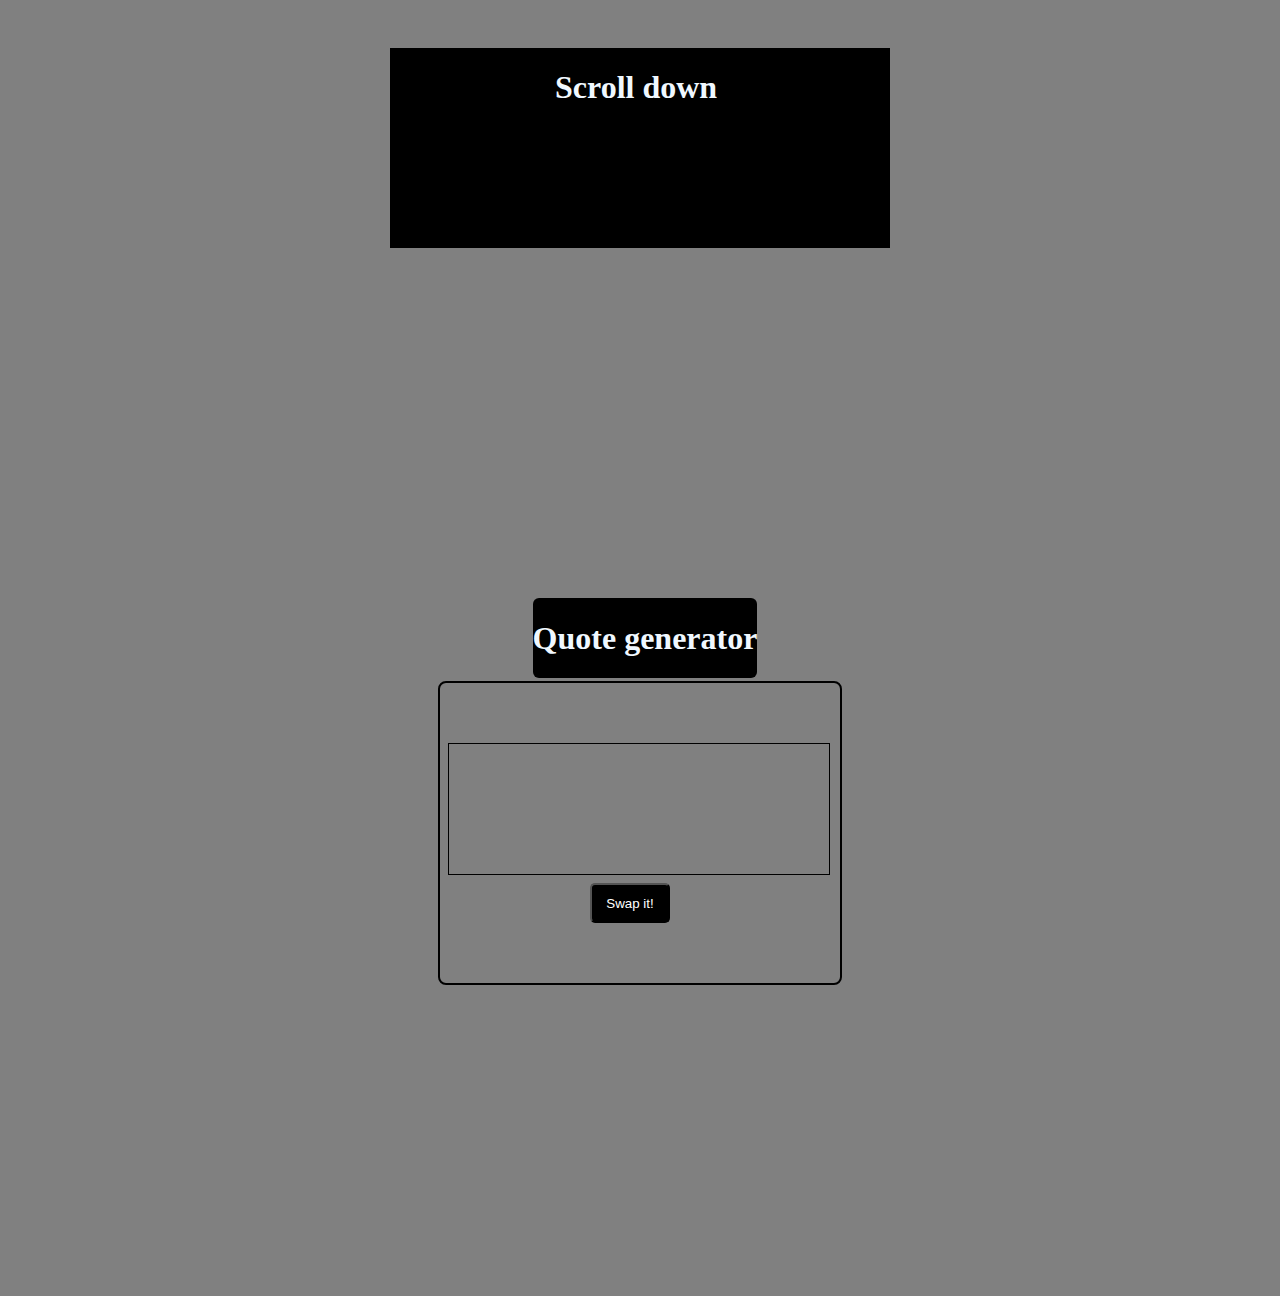
<file: fourth.html>
<!DOCTYPE html>
<html lang="en">
<head>
]
    <title>Document</title>
    <style>
        html{
            background-color: grey;
        }
            
body{
    display: flex;
    justify-content: center;
    align-items: center;
    height: 100vw;

   }
   #firstbox
   {
    color: aliceblue;
    background-color: black;
    border-radius: 6px;
    
    position: absolute;
    margin-left: 10px;
    margin-top: -20px;
   }
   #container
   { position: absolute;
    height: 300px;
    width: 400px;
    border: 2px solid;
    margin-top: 370px;
    border-radius: 8px;
   }
   #click
   {
    background-color: black;
    color: white;
    border-radius: 5px;
    position: absolute;
    margin-top: 200px;
    margin-left: 150px;
    height: 40px;
    width: 80px;
    animation: style 2s 1;
   }
   #quotation
   {
    position: absolute;
    height: 130px;
    width: 380px;
    border: 1px solid black;
    margin-left: 8px;
    margin-top: 60px;
    font-size: 25px;
    font-family: 'Segoe UI', Tahoma, Geneva, Verdana, sans-serif;
    color: white;
   }
   #scroll
   {
    position: absolute;
    height: 200px;
    width: 500px;
    background-color: black;
    color: aliceblue;
    margin-top: -1000px;
    border-color: aliceblue;
   }
   #sc
   {
    margin-left: 165px;
   }

    </style>
</head>
<body>
    <div id="scroll">
        <h1 id="sc">Scroll down</h1>
    </div>
    <div id="firstbox">

    
    <h1 id="first">
        Quote generator
    </h1>
</div>
    <div id="container">


        <div id="quotation"></div>
        <button id="click" onclick="doit()">Swap it!</button>
    </div>

    <script>


let btn=document.getElementById('click');
let quote=document.getElementById('quotation');
const quotes=[{
    quote:" Love all, trust a few, do wrong to none."
},{
    quote: "You call it madness, but I call it love."
}, {quote: " We can only learn to love by loving"},
{quote: "A life lived in love will never be dull."},{
    quote: "ife is the flower for which love is the honey"
}
   ];

function doit()
{
  let random=Math.floor(Math.random()*quotes.length);
  quote.innerText=quotes[random].quote;
}
    </script>
</body>
</html>
</file>
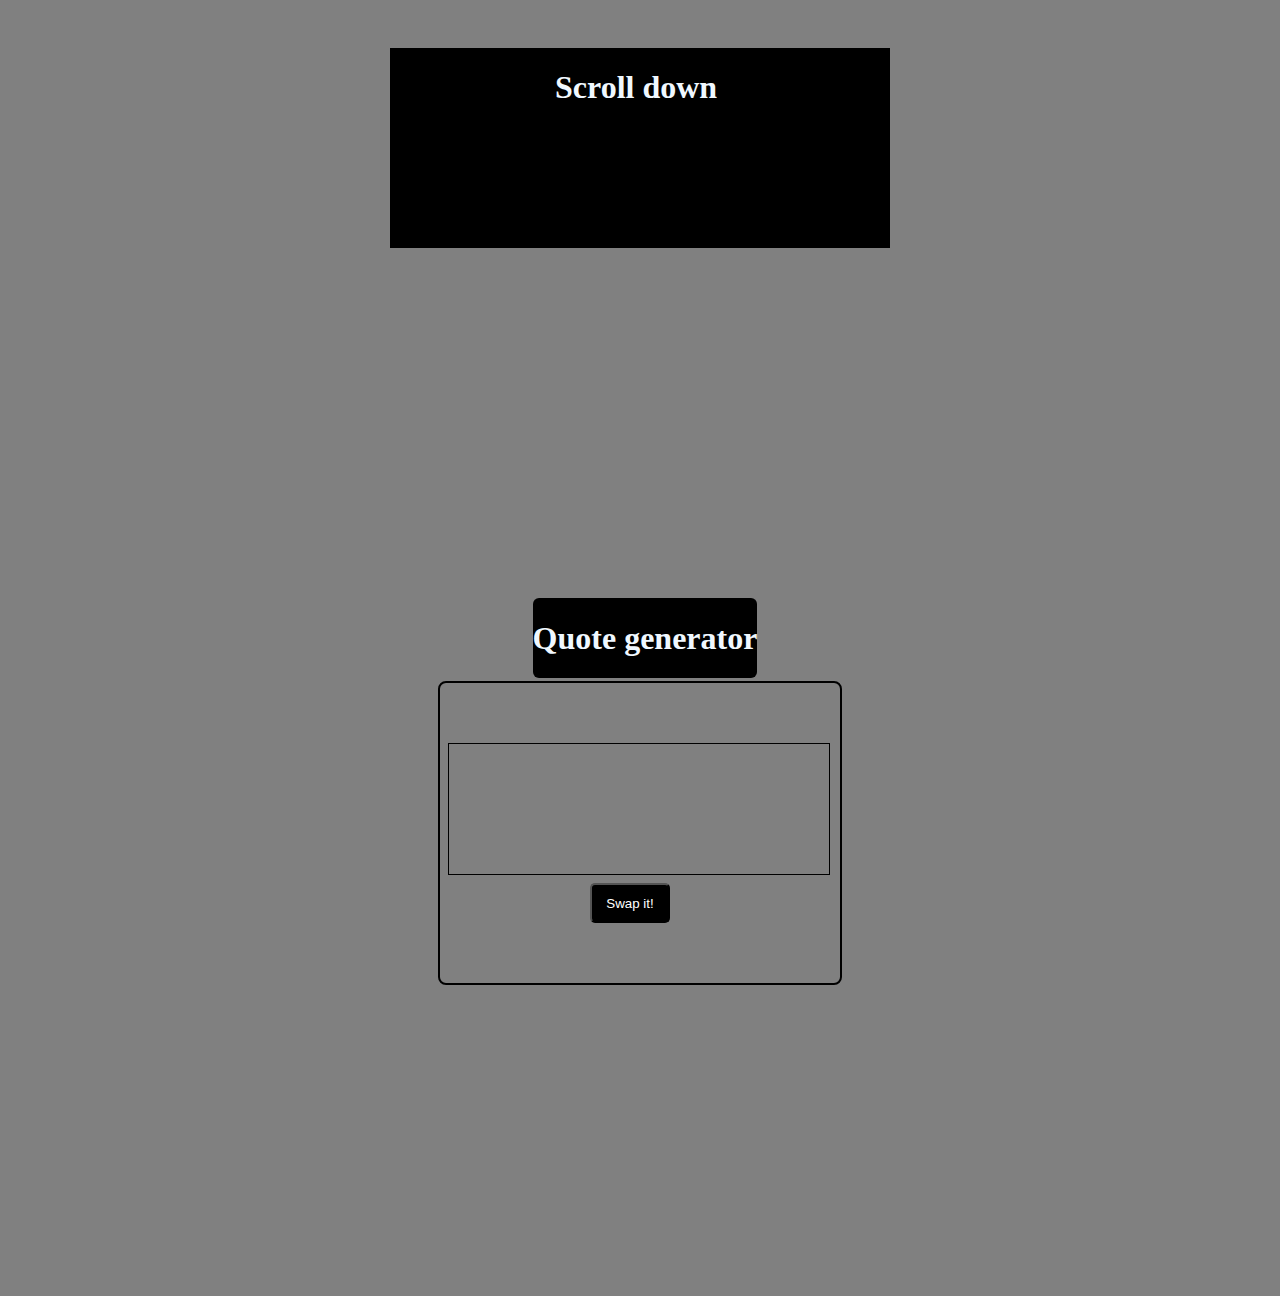
<file: second.html>
<!DOCTYPE html>
<html lang="en">
<head>
]
    <title>Document</title>
    <style>
        html{
            background-color: grey;
        }
            
body{
    display: flex;
    justify-content: center;
    align-items: center;
    height: 100vw;

   }
   #firstbox
   {
    color: aliceblue;
    background-color: black;
    border-radius: 6px;
    
    position: absolute;
    margin-left: 10px;
    margin-top: -20px;
   }
   #container
   { position: absolute;
    height: 300px;
    width: 400px;
    border: 2px solid;
    margin-top: 370px;
    border-radius: 8px;
   }
   #click
   {
    background-color: black;
    color: white;
    border-radius: 5px;
    position: absolute;
    margin-top: 200px;
    margin-left: 150px;
    height: 40px;
    width: 80px;
    animation: style 2s 1;
   }
   #quotation
   {
    position: absolute;
    height: 130px;
    width: 380px;
    border: 1px solid black;
    margin-left: 8px;
    margin-top: 60px;
    font-size: 25px;
    font-family: 'Segoe UI', Tahoma, Geneva, Verdana, sans-serif;
    color: white;
   }
   #scroll
   {
    position: absolute;
    height: 200px;
    width: 500px;
    background-color: black;
    color: aliceblue;
    margin-top: -1000px;
    border-color: aliceblue;
   }
   #sc
   {
    margin-left: 165px;
   }

    </style>
</head>
<body>
    <div id="scroll">
        <h1 id="sc">Scroll down</h1>
    </div>
    <div id="firstbox">

    
    <h1 id="first">
        Quote generator
    </h1>
</div>
    <div id="container">


        <div id="quotation"></div>
        <button id="click" onclick="doit()">Swap it!</button>
    </div>

    <script>


let btn=document.getElementById('click');
let quote=document.getElementById('quotation');
const quotes=[{
    quote:" The future belongs to those who believe in the beauty of their dreams. Shoyo Hinata from the anime Haikyuu!"
},{
    quote: "Human strength lies in the ability to change yourself. – Saitama from the anime One-Punch Man."
}, {quote: " A dropout will beat a genius through hard work.” –  Rock Lee from the anime Naruto."},
{quote: "Forgetting is like a wound. The wound may heal, but it has already left a scar. _LUFFY"},{
    quote: "Enjoy your life today. Yesterday is gone, and tomorrow might never come. – Takeshi"
},{ quote:"Never trust anyone too much; remember, the devil was once an angel – Kaneki from the anime Tokyo Ghoul."},
{ quote: "It’s painful when you get disappointed by the person you look up to. – Misaki Ayuzawa from the anime Kaichou wa Maid-sama!"},
{ quote: " Sometimes, we have to look beyond what we want and do what’s best. – Piccolo from the anime Dragon Ball Z"}
   ];

function doit()
{
  let random=Math.floor(Math.random()*quotes.length);
  quote.innerText=quotes[random].quote;
}
    </script>
</body>
</html>
</file>
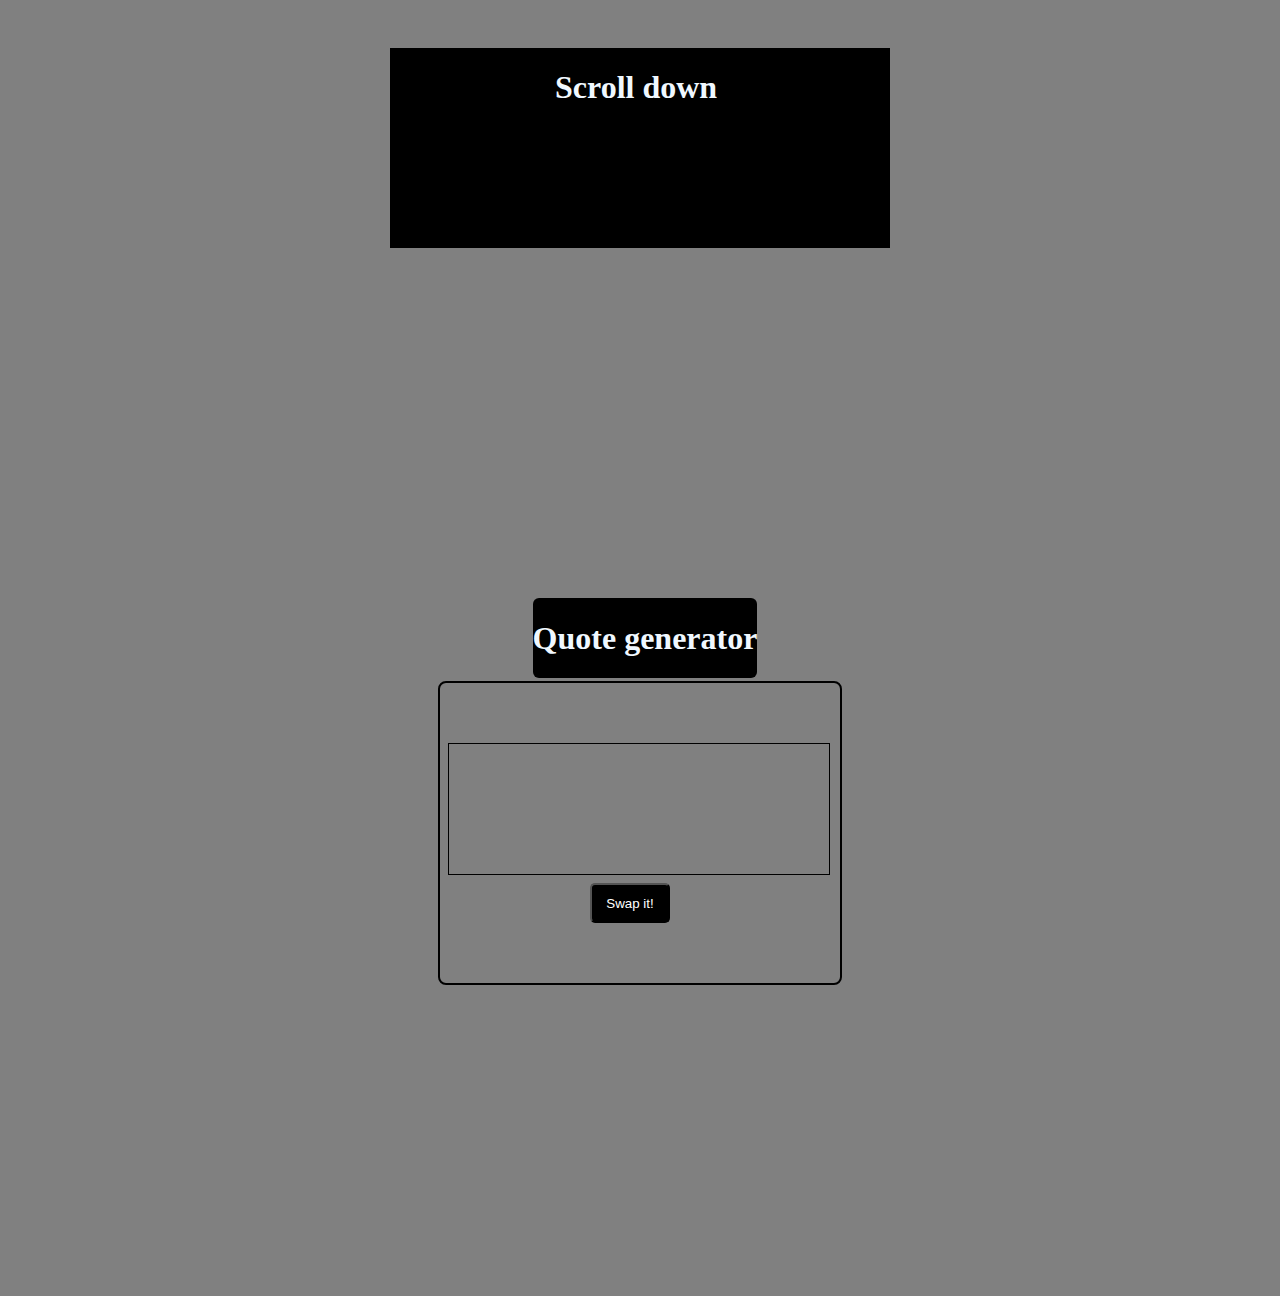
<file: third.html>
<!DOCTYPE html>
<html lang="en">
<head>
]
    <title>Document</title>
    <style>
        html{
            background-color: grey;
        }
            
body{
    display: flex;
    justify-content: center;
    align-items: center;
    height: 100vw;

   }
   #firstbox
   {
    color: aliceblue;
    background-color: black;
    border-radius: 6px;
    
    position: absolute;
    margin-left: 10px;
    margin-top: -20px;
   }
   #container
   { position: absolute;
    height: 300px;
    width: 400px;
    border: 2px solid;
    margin-top: 370px;
    border-radius: 8px;
   }
   #click
   {
    background-color: black;
    color: white;
    border-radius: 5px;
    position: absolute;
    margin-top: 200px;
    margin-left: 150px;
    height: 40px;
    width: 80px;
    animation: style 2s 1;
   }
   #quotation
   {
    position: absolute;
    height: 130px;
    width: 380px;
    border: 1px solid black;
    margin-left: 8px;
    margin-top: 60px;
    font-size: 25px;
    font-family: 'Segoe UI', Tahoma, Geneva, Verdana, sans-serif;
    color: white;
   }
   #scroll
   {
    position: absolute;
    height: 200px;
    width: 500px;
    background-color: black;
    color: aliceblue;
    margin-top: -1000px;
    border-color: aliceblue;
   }
   #sc
   {
    margin-left: 165px;
   }

    </style>
</head>
<body>
    <div id="scroll">
        <h1 id="sc">Scroll down</h1>
    </div>
    <div id="firstbox">

    
    <h1 id="first">
        Quote generator
    </h1>
</div>
    <div id="container">


        <div id="quotation"></div>
        <button id="click" onclick="doit()">Swap it!</button>
    </div>

    <script>


let btn=document.getElementById('click');
let quote=document.getElementById('quotation');
const quotes=[{
    quote:" One day, all your hard work will pay off!"
},{
    quote: "The earlier you start working on something, the earlier you will see results."
}, {quote: " Life is short. Live it. Fear is natural. Face it. Memory is powerful. Use it"},
{quote: "Do what is right, not what is easy."},{
    quote: "We generate fears while we do nothing. We overcome these fears by taking action."
},{ quote:"If we wait until we’re ready, we’ll be waiting for the rest of our lives"},
{ quote: "It’s never too late to be what you might have been"},
{ quote: "You don’t have to be great to start. But you have to start to be great"}
   ];

function doit()
{
  let random=Math.floor(Math.random()*quotes.length);
  quote.innerText=quotes[random].quote;
}
    </script>
</body>
</html>
</file>
